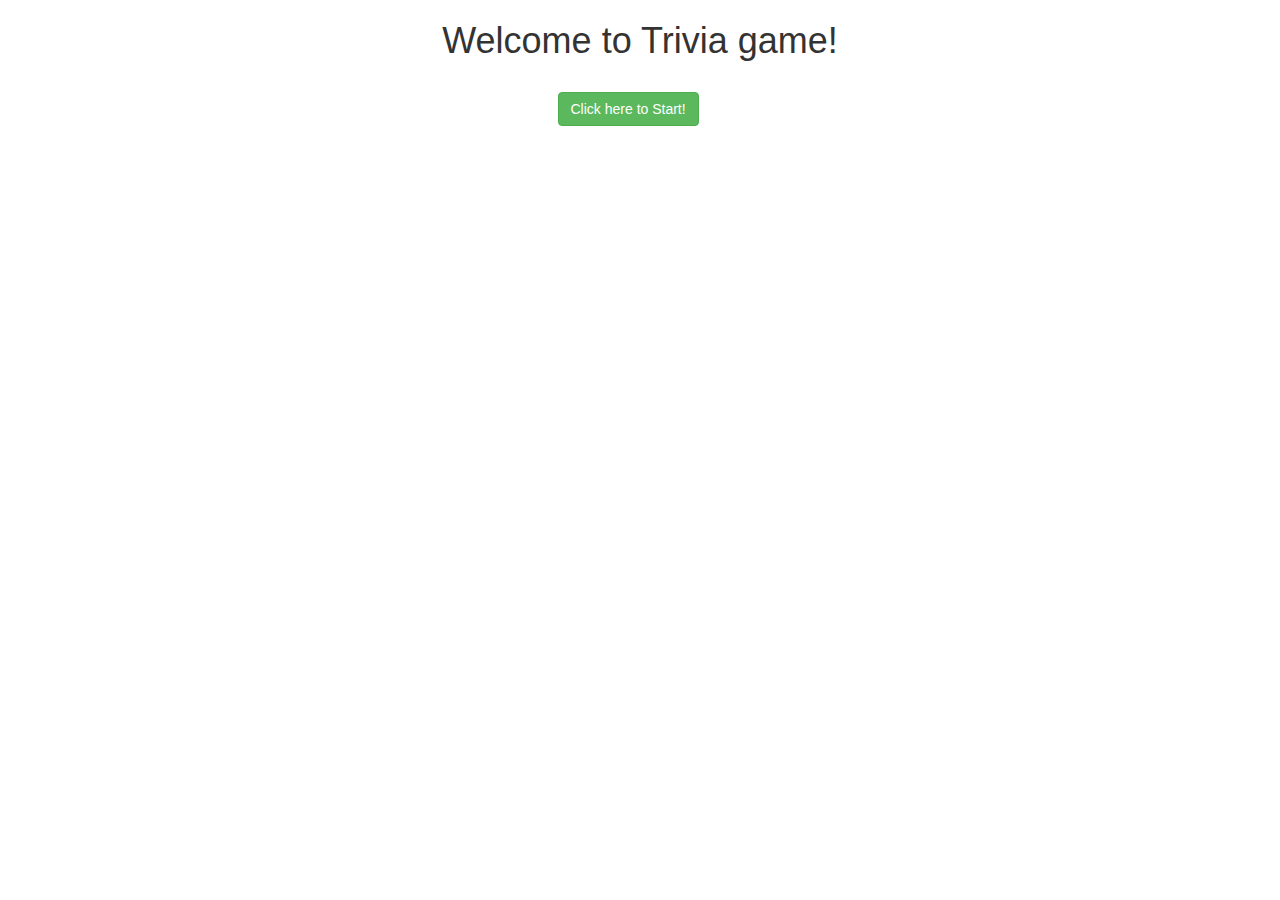
<file: index.html>
<!DOCTYPE html>
<html lang="en">
<head>
    <meta charset="UTF-8">
    <meta name="viewport" content="width=device-width, initial-scale=1.0">
    <meta http-equiv="X-UA-Compatible" content="ie=edge">
    <title>Trivia</title>

    <!-- Include JQuery -->
    <!-- <script src="jquery-3.4.1.min.js"></script> -->

    <!-- Include local css -->
    <link rel="stylesheet" href="./assets//css/style.css">

    <!-- Include Bootstrap CSS -->
    <!-- Latest compiled and minified CSS -->
    <link rel="stylesheet" href="https://maxcdn.bootstrapcdn.com/bootstrap/3.4.0/css/bootstrap.min.css">

    <!-- jQuery library -->
    <script src="https://ajax.googleapis.com/ajax/libs/jquery/3.4.1/jquery.min.js"></script>

    <!-- Latest compiled JavaScript -->
    <script src="https://maxcdn.bootstrapcdn.com/bootstrap/3.4.0/js/bootstrap.min.js"></script>

    <!-- Our local Game.js -->
    <script type="text/javascript" src="./assets/javascript/game.js"></script>

</head>
<body>
    <nav class="navbar navbar-dark bg-dark">
        <h1>Welcome to Trivia game!</h1>
    </nav>
    <div class="container">
        <div class="questionContainer">
            <div class="row">
                <h2 id="question"></h2>
            </div>
            <div class="row">
                <div class="col-md-6 ml-auto optionContainer">
                    <h3 id="option1" class="option form-check-label">
                    </h3>
                </div>
                <div class="col-md-6 ml-auto optionContainer">
                    <h3 id="option2" class="option form-check-label">
                    </h3>
                </div>
            </div>
            <div class="row">
                <div class="col-md-6 ml-auto optionContainer">
                    <h3 id="option3" class="option form-check-label">
                    </h3>
                </div>
                <div id="fourthOption" class="col-md-6 ml-auto optionContainer">
                    <h3 id="option4" class="option form-check-label">
                    </h3>
                </div>
            </div>
            <div class="row">
                <div class="col-md-2">
                    <button class="previous round">&#8249;</button>
                </div>
                <div class="col-md-3"></div>
                <h2 id='remaining-time' class="col-md-2">Aditya The Great</h2>
                <div class="col-md-3"></div>
                <div class="col-md-2">
                    <button class="next round">&#8250;</button>
                </div>
            </div>
            <div class="row">
                <div class="progress">
                    <div id= "gameProgress" class="progress-bar bg-success" role="progressbar" style="width: 25%" aria-valuenow="25" aria-valuemin="0" aria-valuemax="100"></div>
                </div>
            </div>
        </div>
        <div id="startButtonContainer">
            <div class="row">
                <div class="col-md-5"></div>
                <div class="col-md-2">
                    <button id="startButton" type="button" class="btn btn-success">Click here to Start!</button>
                </div>
                <div class="col-md-5"></div>
            </div>
        </div>
    </div>

    <div id= "startModal" class="modal" tabindex="-1" role="dialog">
        <div class="modal-dialog" role="document">
            <div class="modal-content">
            <div class="modal-header">
                <h5 class="modal-title">Modal title</h5>
                <button type="button" class="close" data-dismiss="modal" aria-label="Close">
                <span aria-hidden="true">&times;</span>
                </button>
            </div>
            <div class="modal-body">
                <p>15 Correct answers to win the game!</p>
            </div>
            <div class="modal-footer">
                <button type="button" class="btn btn-primary">OK</button>
            </div>
            </div>
        </div>
    </div>
  </body>
</html>
</file>
<file: assets/css/style.css>
h1 {
    text-align: center;
}
.previous {
    background-color: #f1f1f1;
    color: black;
}

.next {
    background-color: #4CAF50;
    color: white;
}

.round {
    border-radius: 50%;
}

.questionContainer {
    width: 70%;
    height: 0%;
    border: 1px solid gray;
    padding: 30px;
    margin-bottom: 50px;
    margin-left: 15%;
    margin-right: 15%;
}

.optionContainer {
    box-sizing: border-box;
    -moz-box-sizing: border-box;
    -webkit-box-sizing: border-box;
    /* margin: 20px; */
    padding: 20px;
    text-align: center;
    border: 1px solid #4CAF50;
}

.buttonRowContainer {
    padding: 0px;
    display: flex;
}

.next {
    width: 50px;
    font-size: 30px;
    margin-right: 30px;
    margin-top: 10px;
}

.previous {
    width: 50px;
    font-size: 30px;
    margin-left: 30px;
    margin-top: 10px;
}

.correctAnswer {
    background-color: green;
}

.wrongAnswer {
    background-color: red;
}


#question {
    width: 95%;
    height: 100%;
    margin-left: 5px;
    margin-right: 5px;
    text-align: center;
}
</file>
